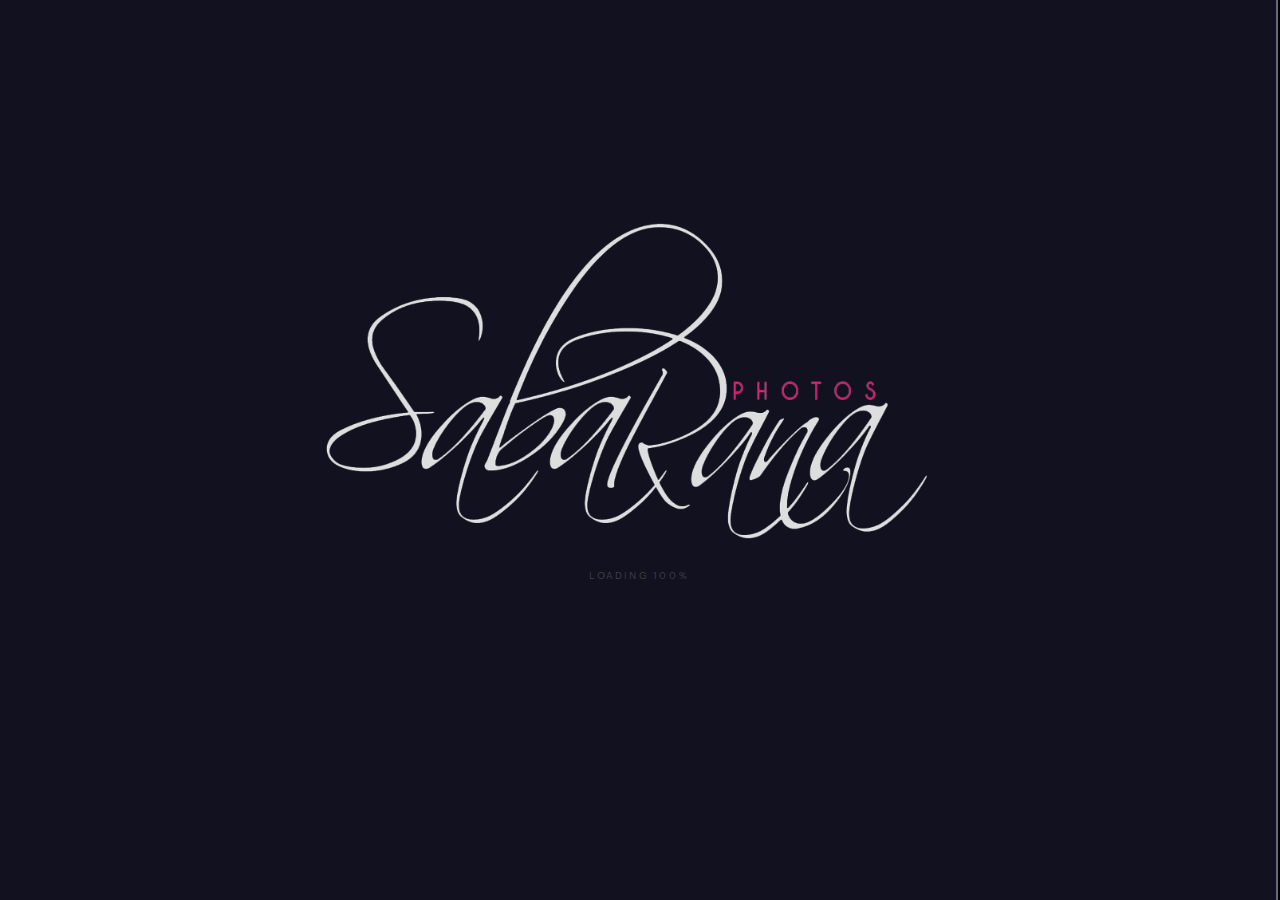
<file: index.html>
<!doctype html>

<html lang="en">

<head>
    <meta charset="UTF-8" />
    <meta name="viewport" content="width=device-width, initial-scale=1, maximum-scale=1, user-scalable=no">
    <title>Saba Rana Photography</title>

    <link rel="apple-touch-icon" sizes="57x57" href="assets/img/icons/apple-icon-57x57.png">
    <link rel="apple-touch-icon" sizes="60x60" href="assets/img/icons/apple-icon-60x60.png">
    <link rel="apple-touch-icon" sizes="72x72" href="assets/img/icons/apple-icon-72x72.png">
    <link rel="apple-touch-icon" sizes="76x76" href="assets/img/icons/apple-icon-76x76.png">
    <link rel="apple-touch-icon" sizes="114x114" href="assets/img/icons/apple-icon-114x114.png">
    <link rel="apple-touch-icon" sizes="120x120" href="assets/img/icons/apple-icon-120x120.png">
    <link rel="apple-touch-icon" sizes="144x144" href="assets/img/icons/apple-icon-144x144.png">
    <link rel="apple-touch-icon" sizes="152x152" href="assets/img/icons/apple-icon-152x152.png">
    <link rel="apple-touch-icon" sizes="180x180" href="assets/img/icons/apple-icon-180x180.png">
    <link rel="icon" type="image/png" sizes="192x192" href="assets/img/icons/android-icon-192x192.png">
    <link rel="icon" type="image/png" sizes="32x32" href="assets/img/icons/favicon-32x32.png">
    <link rel="icon" type="image/png" sizes="96x96" href="assets/img/icons/favicon-96x96.png">
    <link rel="icon" type="image/png" sizes="16x16" href="assets/img/icons/favicon-16x16.png">
    <link rel="manifest" href="assets/img/icons/manifest.json">
    <meta name="msapplication-TileColor" content="#ffffff">
    <meta name="msapplication-TileImage" content="assets/img/icons/ms-icon-144x144.png">
    <meta name="theme-color" content="#ffffff">



    <link rel="stylesheet" href="assets/css/app.css">
</head>

<body class="no-scroll">

    <!-- LOADING -->

    <div id="overlay">
        <div id="loading-items">
            <a href="#" class="logo-loading" title="Saba Rana ">
      <svg width="100px" height="28px" id="logo">
        <img src="assets/img/general/logo.png"/>
		<br />
		<br />
		<br />
		<br />
		<br />
		<br />
		<br />
      </svg>
    </a>
            <h5 id="progstat"></h5>
        </div>
    </div>
    <div id="content-overlay"></div>
    <div id="progress-overlay"></div>


    <!-- /LOADING -->



    <div id="svg-sprite" style="display: none">

        <svg xmlns="http://www.w3.org/2000/svg">

		<!-- arrow left -->
		<symbol viewBox="0 0 14 26" id="icn_arrow_left">
			<path d="M13,26c-0.256,0-0.512-0.098-0.707-0.293l-12-12c-0.391-0.391-0.391-1.023,0-1.414l12-12c0.391-0.391,1.023-0.391,1.414,0s0.391,1.023,0,1.414L2.414,13l11.293,11.293c0.391,0.391,0.391,1.023,0,1.414C13.512,25.902,13.256,26,13,26z"/> 
		</symbol>

		<!-- arrow right -->
		<symbol viewBox="0 0 14 26" id="icn_arrow_right">
			<path d="M1,0c0.256,0,0.512,0.098,0.707,0.293l12,12c0.391,0.391,0.391,1.023,0,1.414l-12,12c-0.391,0.391-1.023,0.391-1.414,0s-0.391-1.023,0-1.414L11.586,13L0.293,1.707c-0.391-0.391-0.391-1.023,0-1.414C0.488,0.098,0.744,0,1,0z"/>
		</symbol>

		<!-- map pin -->
		<symbol viewBox="0 0 9 13" id="icn_map_pin">
			<g stroke="none" stroke-width="1" fill="none" fill-rule="evenodd">
				<g id="6.contact-us" transform="translate(-977.000000, -67.000000)" fill="#F26724">
	        <g id="Menu" transform="translate(81.000000, 37.000000)">
	          <g id="Group-10" transform="translate(603.000000, 27.000000)">
							<path d="M297.493232,16 C297.605734,16 297.712366,15.4875294 297.786715,15.4031079 C297.959283,15.2072343 302.014051,10.5685558 301.999963,7.50979368 C301.988811,5.02317838 299.970036,3 297.50008,3 C295.018579,3 293,5.02396187 293,7.51175242 C293,10.5687516 297.027571,15.2062549 297.199161,15.4021285 C297.273315,15.4869418 297.37486,15.5329721 297.493232,15.5357143 L297.493232,16 Z M297.500094,6 C296.67298,6 296,6.6729375 296,7.5 C296,8.32725 296.67298,9 297.500094,9 C298.327208,9 299,8.32725 299,7.5 C299,6.6729375 298.327208,6 297.500094,6 Z" id="17-copy-17"></path>
						</g>
					</g>
				</g>
			</g>
		</symbol>



    <!-- SabaRana LOGO -->

    <symbol id="SabaRana_logo" viewBox="0 0 389 85">
      <path d="M337.367273,53.6490909 C330.703636,54.5672727 325.912727,56.1218182 323.167273,58.3036364 C320.476364,60.4218182 319.103636,63.3581818 319.103636,67.0309091 C319.103636,70.8854545 320.549091,73.9036364 323.530909,76.2218182 C326.503636,78.5218182 330.585455,79.6945455 335.676364,79.6945455 C339.021818,79.6945455 342.067273,79.1763636 344.712727,78.14 C347.376364,77.1127273 349.621818,75.64 351.394545,73.7490909 C353.676364,71.4309091 355.249091,69.1218182 356.076364,66.8672727 C356.921818,64.5672727 357.358182,61.2763636 357.358182,57.0581818 L357.358182,51.3490909 C350.976364,51.8763636 344.258182,52.6490909 337.367273,53.6490909 Z M363.976364,83.1854545 L358.794545,83.1854545 L358.730909,82.8218182 C358.130909,79.8763636 357.803636,76.5581818 357.730909,72.9127273 C355.621818,76.3036364 352.767273,79.0309091 349.267273,81.0218182 C345.358182,83.2309091 340.549091,84.3581818 334.94,84.3581818 C328.567273,84.3581818 323.367273,82.7672727 319.485455,79.6218182 C315.585455,76.4672727 313.603636,72.2672727 313.603636,67.14 C313.603636,62.1763636 315.412727,58.1581818 318.985455,55.1945455 C322.512727,52.2581818 328.485455,50.1672727 336.74,48.9854545 C344.476364,47.9309091 351.412727,47.1490909 357.358182,46.6763636 L357.358182,43.6945455 C357.358182,37.7672727 355.794545,33.3127273 352.703636,30.4309091 C349.621818,27.5581818 345.349091,26.1036364 340.030909,26.1036364 C334.376364,26.1036364 329.94,27.4854545 326.849091,30.2127273 C323.758182,32.9309091 322.030909,36.6127273 321.712727,41.1581818 L321.685455,41.5763636 L316.176364,41.5763636 L316.212727,41.0854545 C316.64,35.1309091 318.949091,30.3218182 323.085455,26.7672727 C327.203636,23.2309091 332.912727,21.4490909 340.030909,21.4490909 C346.903636,21.4490909 352.449091,23.34 356.503636,27.0672727 C360.567273,30.8218182 362.612727,36.5309091 362.612727,44.0490909 L362.612727,68.7854545 C362.612727,74.3672727 363.030909,79.0309091 363.849091,82.6309091 L363.976364,83.1854545 Z M282.485455,78.7763636 L271.34,51.1581818 L260.285455,23.9127273 L254.467273,23.9127273 L279.085455,84.0763636 L279.203636,84.3581818 L285.767273,84.3581818 L310.376364,24.5309091 L310.64,23.9127273 L304.803636,23.9127273 L282.485455,78.7763636 Z M238.512727,33.1490909 C234.558182,28.4763636 228.94,26.1127273 221.830909,26.1127273 C214.794545,26.1127273 209.221818,28.4763636 205.276364,33.1490909 C201.303636,37.8581818 199.294545,44.4854545 199.294545,52.84 C199.294545,61.2036364 201.303636,67.84 205.276364,72.5309091 C209.212727,77.2127273 214.794545,79.5854545 221.830909,79.5854545 C228.949091,79.5854545 234.558182,77.2127273 238.512727,72.5309091 C242.476364,67.8490909 244.494545,61.2218182 244.494545,52.84 C244.494545,44.4672727 242.476364,37.8490909 238.512727,33.1490909 Z M242.485455,29.7490909 C247.476364,35.3036364 250.003636,43.0763636 250.003636,52.84 C250.003636,62.6127273 247.476364,70.3854545 242.485455,75.94 C237.503636,81.5218182 230.549091,84.3581818 221.830909,84.3581818 C213.112727,84.3581818 206.176364,81.5218182 201.230909,75.94 C196.285455,70.3854545 193.785455,62.6036364 193.785455,52.84 C193.785455,43.0763636 196.285455,35.3036364 201.230909,29.7490909 C206.176364,24.1672727 213.112727,21.3309091 221.830909,21.3309091 C230.549091,21.3309091 237.503636,24.1672727 242.485455,29.7490909 Z M186.403636,23.5490909 C181.621818,23.5490909 177.421818,24.6218182 173.921818,26.7218182 C170.849091,28.5854545 168.34,31.1581818 166.467273,34.3945455 L166.467273,23.9127273 L161.085455,23.9127273 L161.085455,84.3581818 L166.467273,84.3581818 L166.467273,50.8490909 C166.467273,43.6581818 168.267273,38.1036364 171.812727,34.34 C175.367273,30.5945455 180.312727,28.44 186.521818,28.44 C187.567273,28.44 188.730909,28.5218182 190.076364,28.6672727 L190.585455,28.7218182 L190.585455,23.9854545 L190.212727,23.9127273 C189.012727,23.6763636 187.721818,23.5490909 186.403636,23.5490909 Z M133.730909,72.5309091 C137.694545,67.8490909 139.712727,61.2218182 139.712727,52.84 C139.712727,44.4672727 137.694545,37.8490909 133.730909,33.1490909 C129.776364,28.4763636 124.167273,26.1127273 117.049091,26.1127273 C110.003636,26.1127273 104.44,28.4763636 100.485455,33.1490909 C96.5218182,37.8581818 94.5036364,44.4854545 94.5036364,52.84 C94.5036364,61.2036364 96.5218182,67.84 100.485455,72.5309091 C104.430909,77.2127273 110.003636,79.5854545 117.049091,79.5854545 C124.176364,79.5854545 129.785455,77.2127273 133.730909,72.5309091 Z M137.703636,29.7490909 C142.694545,35.3036364 145.212727,43.0763636 145.212727,52.84 C145.212727,62.6127273 142.694545,70.3854545 137.703636,75.94 C132.712727,81.5218182 125.767273,84.3581818 117.049091,84.3581818 C108.34,84.3581818 101.403636,81.5218182 96.4490909,75.94 C91.5036364,70.3854545 89.0036364,62.6036364 89.0036364,52.84 C89.0036364,43.0763636 91.5036364,35.3036364 96.4490909,29.7490909 C101.403636,24.1672727 108.34,21.3309091 117.049091,21.3309091 C125.767273,21.3309091 132.712727,24.1672727 137.703636,29.7490909 Z M67.8672727,84.3581818 L73.2490909,84.3581818 L73.2490909,0.00363636364 L67.8672727,0.00363636364 L67.8672727,84.3581818 Z M49.5036364,62.3854545 L52.6218182,62.3854545 C52.0218182,68.8854545 49.4218182,74.2309091 44.8854545,78.2672727 C40.34,82.3036364 34.5490909,84.3581818 27.6854545,84.3581818 C19.1309091,84.3581818 12.3036364,81.5218182 7.39454545,75.94 C2.48545455,70.3854545 0.00363636364,62.6036364 0.00363636364,52.84 C0.00363636364,43.0854545 2.48545455,35.3036364 7.39454545,29.7490909 C12.3036364,24.1672727 19.1309091,21.3309091 27.6854545,21.3309091 C34.54,21.3309091 40.3309091,23.3218182 44.8763636,27.24 C49.4218182,31.1672727 52.0218182,36.3763636 52.6218182,42.7218182 L47.4309091,42.7309091 C47.0127273,37.8309091 44.5672727,33.8036364 41.04,30.74 C37.5127273,27.6763636 33.0127273,26.1127273 27.6854545,26.1127273 C20.8127273,26.1127273 15.34,28.4763636 11.4218182,33.1490909 C7.50363636,37.8672727 5.50363636,44.4854545 5.50363636,52.84 C5.50363636,61.2036364 7.50363636,67.8309091 11.4218182,72.5309091 C15.3309091,77.2127273 20.8036364,79.5854545 27.6854545,79.5854545 C33.0127273,79.5854545 37.4854545,77.9490909 40.9763636,74.7127273 C44.4672727,71.5127273 46.4854545,67.3490909 46.9763636,62.3672727 L49.5036364,62.3854545 Z" id="Fill-1" fill="#FEFEFE"></path>
                    <polygon id="Fill-4" fill="#EC2026" points="378.790909 84.3572727 388.372727 84.3572727 388.372727 68.8936364 378.790909 68.8936364"></polygon>
    </symbol>

	</svg>

    </div>

    <div id="head" class="header">
        <a href="/" class="logo hover-target" id="main-logo" title="Saba Rana ">
            <div class="logo-wrap" id="logo-wrap">
				<img src="assets/img/general/logo.png"/>
            </div>
            <div class="logo-box" id="logo-box"></div>
        </a>

        <a href="works.html" class="works q_magnet hover-target">All Works</a></li>

        <div class="nav-menu hover-target" id="nav">
            <span class="line"></span>
            <span class="line"></span>
            <span class="line"></span>
            <span class="text">Menu</span>
        </div>
    </div>

    <div class="menu-overlay" id="menu-overlay"></div>

    <div id="menu" class="menu hideOnLoad">

        <div class="section_fixed" id="menu-inner">
            <div class="section__clip" id="menuClip">
                <div class="section__content">

                    <header>
                        <div class="header-wrap">

                        </div>
                    </header>

                    <div class="nav-menu close hover-target" id="navClose">
                        <span class="line"></span>
                    </div>


                    <div class="menu-content">


                        <div class="columns">
                            <div class="column q-1-5">
                                <span class="line"></span>
                                <a href="about.html" class="flare-hover hover-target barba_nav">
                                    <h1 class="large">
                                        <span class="q_split"><span class="q_split_wrap menu-item">About</span> </span>
                                    </h1>
                                </a>


                            </div>
                            <div class="column q-1-5">
                                <span class="line"></span>
                                <a href="mailto:sabarana1994@gmail.com" title="Contact SabaRana" class="flare-hover hover-target">
                                    <h1 class="large">
                                        <span class="q_split"><span class="q_split_wrap menu-item">Contact</span> </span>
                                    </h1>
                                </a>
                                <div class="text">
                                    <h5>Connect with me on Social media</h5>
                                    <p>
                                        <a class="hover-target" href="https://www.facebook.com/sabaranaphotos" target="_blank" title="SabaRana on Facebook">Fb &nbsp; &nbsp;</a>
                                        <a class="hover-target" href="https://www.instagram.com/sabaaranaa/" target="_blank" title="SabaRana on Instagram">Ig &nbsp; &nbsp;</a>
                                    </p>
                                </div>
                            </div>

                        </div>
                    </div>


                </div>
            </div>
        </div>

    </div>


    <div class='cursor' id="cursor"></div>
    <div class='cursor2' id="cursor2"></div>
    <div class='cursor3' id="cursor3"></div>

    <div id="dynamicLoad" class="dynamic_load">
        <div class="progress">
            <div class="bar" id="dynamicBar"></div>
        </div>
    </div>


    <div id="barba-wrapper">
        <div class="barba-container">



            <div id="main" class="q_smooth">



                <section id="q_slide" animate='stagTop' autoplay='8000' mousefollow kenburns parallax=".25" opacity=".3">
                    <div class="q_slide-inner">
                        <div class="slides">

                            <div class="slide q_current" id="section-header">
                                <div class="slide-content">
                                    <div class="caption">
                                        <a href="about.html" class="flare-hover hover-target barba_home">
                                            <h1>
                                                <span class="q_split"><span class="q_split_wrap">About</span> </span>
                                                <span class="q_split"><span class="q_split_wrap">me.</span> </span>
                                            </h1>
                                        </a>

                                    </div>
                                </div>
                                <div class="image-container">
                                    <div class="image-wrapper">
                                        <div class="kenburns">
                                            <img src="./assets/img/about/banner.jpg" class="image" alt="About Saba Rana"/>
                                        </div>
                                    </div>
                                </div>
                            </div>

                            <div class="slide" id="page-top-banner">
                                <div class="slide-content">
                                    <div class="caption">
                                        <h6>
                                            <span class="q_split"><span class="q_split_wrap"></span> </span>
                                        </h6>
                                        <a href="works/prama" class="flare-hover hover-target barba_home">
                                            <h1 class="large">
                                                <span class="q_split"><span class="q_split_wrap">Wedding</span> </span>
                                            </h1>
                                        </a>

                                    </div>
                                </div>
                                <div class="image-container">
                                    <div class="image-wrapper">
                                        <div class="kenburns">
                                            <img src="./assets/img/works/3.jpg" alt="Saba Rana" class="image" />
                                        </div>
                                    </div>
                                </div>
                            </div>




                            <div class="slide" id="page-top-banner">
                                <div class="slide-content">
                                    <div class="caption">
                                        <h6>
                                            <span class="q_split"><span class="q_split_wrap"></span> </span>
                                        </h6>
                                        <a href="works/the-ocean" class="flare-hover hover-target barba_home">
                                            <h1 class="large">
                                                <span class="q_split"><span class="q_split_wrap">Food</span> </span>
                                                <span class="q_split"><span class="q_split_wrap"></span> </span>
                                            </h1>
                                        </a>

                                    </div>
                                </div>
                                <div class="image-container">
                                    <div class="image-wrapper">
                                        <div class="kenburns">
                                            <img src="./assets/img/works/2.jpg" alt="Saba Rana" class="image" />
                                        </div>
                                    </div>
                                </div>
                            </div>


                            <div class="slide" id="page-top-banner">
                                <div class="slide-content">
                                    <div class="caption">
                                        <h6>
                                            <span class="q_split"><span class="q_split_wrap"></span> </span>
                                        </h6>
                                        <a href="works/the-acala" class="flare-hover hover-target barba_home">
                                            <h1 class="large">
                                                <span class="q_split"><span class="q_split_wrap">Potraits</span> </span>
                                                <span class="q_split"><span class="q_split_wrap"></span> </span>
                                            </h1>
                                        </a>
                                    </div>
                                </div>
                                <div class="image-container">
                                    <div class="image-wrapper">
                                        <div class="kenburns">
                                            <img src="./assets/img/works/18.jpg" alt="SabaRana" class="image" />
                                        </div>
                                    </div>
                                </div>
                            </div>


                        </div>


                        <div class="pagination">
                            <div class="item hover-target q_current"><span><strong>01</strong></div>
        <div class="item hover-target"><span><strong>02</strong></div>
        <div class="item hover-target"><span><strong>03</strong></div>
        <div class="item hover-target"><span><strong>04</strong></div>
      </div>



      <div class="arrows">
        <a class="arrow next q_magnet hover-target" friction=".3">
          <span class="svg svg-arrow-right">
            <svg width="8px" height="21px">
              <use xlink:href="#icn_arrow_right"></use>
            </svg>
            <span class="alt sr-only"></span>
                                </span>
                                </a>
                                <a class="arrow prev q_magnet hover-target" friction=".3">
          <span class="svg svg-arrow-left">
            <svg width="8px" height="21px">
              <use xlink:href="#icn_arrow_left"></use>
            </svg>
            <span class="alt sr-only"></span>
          </span>
        </a>
                            </div>

                            <div class="progress">
                                <div id="bar" class="bar"></div>
                            </div>

                        </div>
                </section>


                </div>




            </div>
        </div>


        <script src="assets/js/scripts.js"></script>

</body>

</html>
</file>
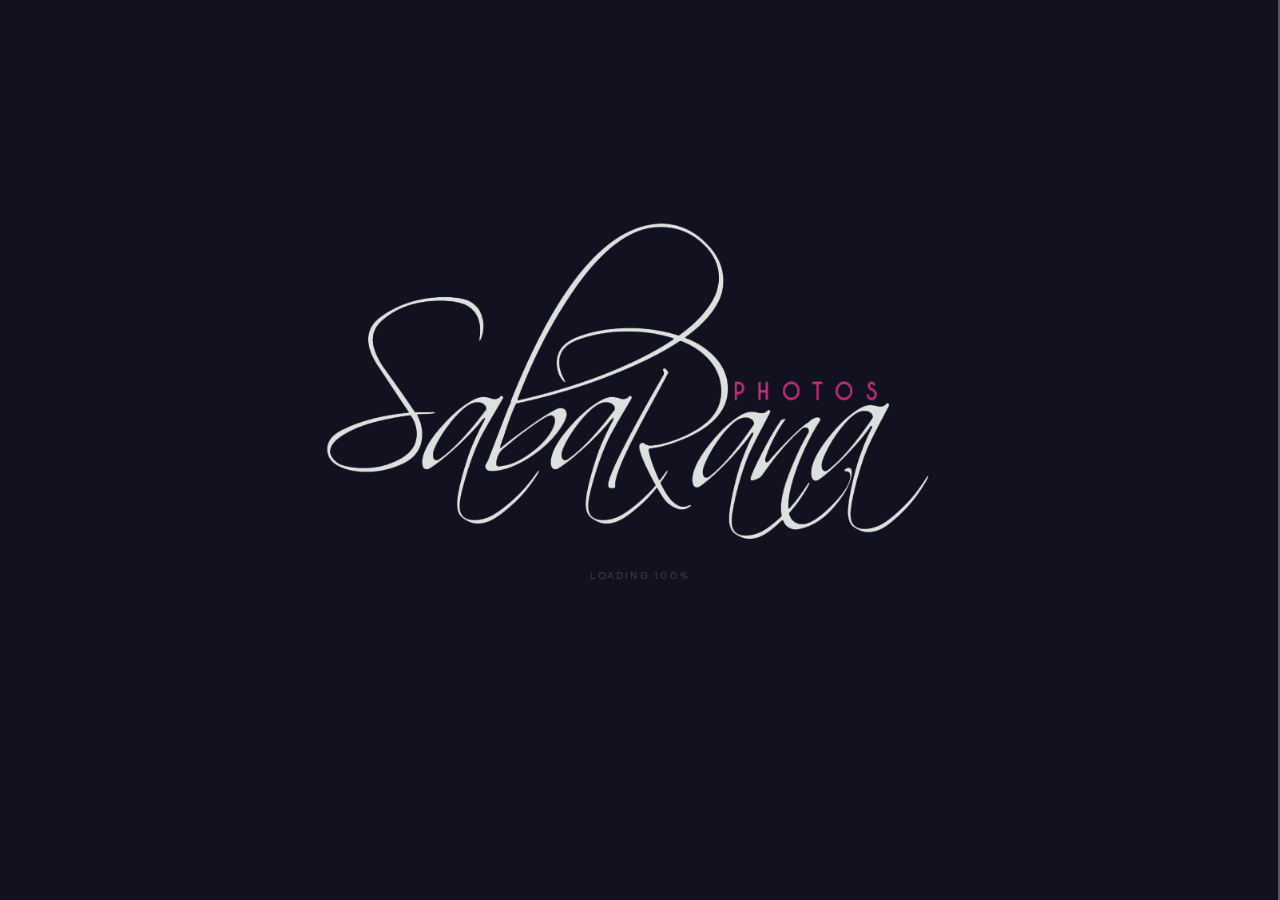
<file: about.html>
<!doctype html>





<html lang="en">

<head>
    <meta charset="UTF-8" />
    <meta name="viewport" content="width=device-width, initial-scale=1, maximum-scale=1, user-scalable=no">
    <title>Saba Rana Photography</title>

    <link rel="apple-touch-icon" sizes="57x57" href="assets/img/icons/apple-icon-57x57.png">
    <link rel="apple-touch-icon" sizes="60x60" href="assets/img/icons/apple-icon-60x60.png">
    <link rel="apple-touch-icon" sizes="72x72" href="assets/img/icons/apple-icon-72x72.png">
    <link rel="apple-touch-icon" sizes="76x76" href="assets/img/icons/apple-icon-76x76.png">
    <link rel="apple-touch-icon" sizes="114x114" href="assets/img/icons/apple-icon-114x114.png">
    <link rel="apple-touch-icon" sizes="120x120" href="assets/img/icons/apple-icon-120x120.png">
    <link rel="apple-touch-icon" sizes="144x144" href="assets/img/icons/apple-icon-144x144.png">
    <link rel="apple-touch-icon" sizes="152x152" href="assets/img/icons/apple-icon-152x152.png">
    <link rel="apple-touch-icon" sizes="180x180" href="assets/img/icons/apple-icon-180x180.png">
    <link rel="icon" type="image/png" sizes="192x192" href="assets/img/icons/android-icon-192x192.png">
    <link rel="icon" type="image/png" sizes="32x32" href="assets/img/icons/favicon-32x32.png">
    <link rel="icon" type="image/png" sizes="96x96" href="assets/img/icons/favicon-96x96.png">
    <link rel="icon" type="image/png" sizes="16x16" href="assets/img/icons/favicon-16x16.png">
    <link rel="manifest" href="assets/img/icons/manifest.json">
    <meta name="msapplication-TileColor" content="#ffffff">
    <meta name="msapplication-TileImage" content="assets/img/icons/ms-icon-144x144.png">
    <meta name="theme-color" content="#ffffff">



    <link rel="stylesheet" href="assets/css/app.css">
</head>

<body class=" ">

    <!-- LOADING -->

    <div id="overlay">
        <div id="loading-items">
            <a href="#" class="logo-loading" title="Saba Rana ">
      <svg width="100px" height="28px" id="logo">
        <img src="assets/img/general/logo.png"/>
		<br />
		<br />
		<br />
		<br />
		<br />
		<br />
		<br />
      </svg>
    </a>
            <h5 id="progstat"></h5>
        </div>
    </div>
    <div id="content-overlay"></div>
    <div id="progress-overlay"></div>


    <!-- /LOADING -->



    <div id="svg-sprite" style="display: none">

        <svg xmlns="http://www.w3.org/2000/svg">

		<!-- arrow left -->
		<symbol viewBox="0 0 14 26" id="icn_arrow_left">
			<path d="M13,26c-0.256,0-0.512-0.098-0.707-0.293l-12-12c-0.391-0.391-0.391-1.023,0-1.414l12-12c0.391-0.391,1.023-0.391,1.414,0s0.391,1.023,0,1.414L2.414,13l11.293,11.293c0.391,0.391,0.391,1.023,0,1.414C13.512,25.902,13.256,26,13,26z"/> 
		</symbol>

		<!-- arrow right -->
		<symbol viewBox="0 0 14 26" id="icn_arrow_right">
			<path d="M1,0c0.256,0,0.512,0.098,0.707,0.293l12,12c0.391,0.391,0.391,1.023,0,1.414l-12,12c-0.391,0.391-1.023,0.391-1.414,0s-0.391-1.023,0-1.414L11.586,13L0.293,1.707c-0.391-0.391-0.391-1.023,0-1.414C0.488,0.098,0.744,0,1,0z"/>
		</symbol>

		<!-- map pin -->
		<symbol viewBox="0 0 9 13" id="icn_map_pin">
			<g stroke="none" stroke-width="1" fill="none" fill-rule="evenodd">
				<g id="6.contact-us" transform="translate(-977.000000, -67.000000)" fill="#F26724">
	        <g id="Menu" transform="translate(81.000000, 37.000000)">
	          <g id="Group-10" transform="translate(603.000000, 27.000000)">
							<path d="M297.493232,16 C297.605734,16 297.712366,15.4875294 297.786715,15.4031079 C297.959283,15.2072343 302.014051,10.5685558 301.999963,7.50979368 C301.988811,5.02317838 299.970036,3 297.50008,3 C295.018579,3 293,5.02396187 293,7.51175242 C293,10.5687516 297.027571,15.2062549 297.199161,15.4021285 C297.273315,15.4869418 297.37486,15.5329721 297.493232,15.5357143 L297.493232,16 Z M297.500094,6 C296.67298,6 296,6.6729375 296,7.5 C296,8.32725 296.67298,9 297.500094,9 C298.327208,9 299,8.32725 299,7.5 C299,6.6729375 298.327208,6 297.500094,6 Z" id="17-copy-17"></path>
						</g>
					</g>
				</g>
			</g>
		</symbol>

		<!-- FLEAVA LOGO -->

    <symbol id="fleava_logo" viewBox="0 0 307 86">
      <path d="M11.9,29.5H0v-4.1h11.9v-7.9c0-8.2,2.3-13.4,12.9-13.4c2.2,0,5,0.3,7.8,0.6v4.1c-2.2-0.4-5.1-0.6-7.2-0.6
        c-2.3,0-8.9,0-8.9,7.9v9.3h14.7v4.1H16.5v48.3h-4.6V29.5z"/>
      <path d="M48.4,4.7h4.6v73.1h-4.6V4.7z"/>
      <path d="M68.5,52.6c0.3,13.1,8.9,22.7,24.2,22.7c15.8,0,19.8-10.2,21.6-14.9h4.6c-4.3,13.2-13.2,19-26.7,19
        c-17.3,0-28.2-10.8-28.2-28.3c0-11,6.7-27.4,28.3-27.4c17.6,0,27.7,12.1,27.9,28.9H68.5z M115.1,48.5
        c-1.9-14.3-11.6-20.7-23.3-20.7c-13.1,0-21.3,8.2-23.3,20.7H115.1z"/>
      <path d="M129.3,41.6c1.7-13.2,8.2-17.8,23.6-17.8c14.8,0,23.3,3.6,23.3,15.4v29.4c0,3.9,0,6.2,3.4,6.2c1.5,0,3-0.3,4.5-0.8V78
        c-1.4,0.5-3.3,0.8-5.6,0.8c-6.2,0-6.2-4.5-6.2-11.5H172c-5.7,10.7-17.5,12.1-24.2,12.1c-4.4,0-20.8,0-20.8-16
        c0-10.7,8.8-14.4,19.1-15l17.7-1.2c5.3-0.4,7.7-1,7.7-7.5c0-7.1-3.9-11.9-18.8-11.9c-13.4,0-17.5,4.3-18.9,13.7H129.3z
         M171.6,48.5h-0.2c-1.1,1.2-3.8,2.5-8.1,2.8l-17.1,1.2c-8.5,0.6-14.6,3.1-14.6,11c0,10.6,10.4,11.9,16.6,11.9
        c10.1,0,23.5-4.7,23.5-17.2V48.5z"/>
      <path d="M185.9,25.4h5.2l22.2,47.7l22.2-47.7h5.2l-25.1,52.4h-4.6L185.9,25.4z"/>
      <path d="M248.1,41.6c1.7-13.2,8.2-17.8,23.6-17.8c14.8,0,23.3,3.6,23.3,15.4v29.4c0,3.9,0,6.2,3.4,6.2c1.5,0,3-0.3,4.5-0.8V78
        c-1.4,0.5-3.3,0.8-5.6,0.8c-6.2,0-6.2-4.5-6.2-11.5h-0.2c-5.7,10.7-17.5,12.1-24.2,12.1c-4.4,0-20.8,0-20.8-16
        c0-10.7,8.8-14.4,19.1-15l17.7-1.2c5.3-0.4,7.7-1,7.7-7.5c0-7.1-3.9-11.9-18.8-11.9c-13.4,0-17.5,4.3-18.9,13.7H248.1z
         M290.4,48.5h-0.2c-1.1,1.2-3.8,2.5-8.1,2.8L265,52.5c-8.5,0.6-14.6,3.1-14.6,11c0,10.6,10.4,11.9,16.6,11.9
        c10.1,0,23.5-4.7,23.5-17.2V48.5z"/>
      <polygon points="81,17.3 83.8,19 101.9,7.4 97.6,4.1   "/>
    </symbol>


    <!-- SabaRana LOGO -->

    <symbol id="SabaRana_logo" viewBox="0 0 389 85">
      <path d="M337.367273,53.6490909 C330.703636,54.5672727 325.912727,56.1218182 323.167273,58.3036364 C320.476364,60.4218182 319.103636,63.3581818 319.103636,67.0309091 C319.103636,70.8854545 320.549091,73.9036364 323.530909,76.2218182 C326.503636,78.5218182 330.585455,79.6945455 335.676364,79.6945455 C339.021818,79.6945455 342.067273,79.1763636 344.712727,78.14 C347.376364,77.1127273 349.621818,75.64 351.394545,73.7490909 C353.676364,71.4309091 355.249091,69.1218182 356.076364,66.8672727 C356.921818,64.5672727 357.358182,61.2763636 357.358182,57.0581818 L357.358182,51.3490909 C350.976364,51.8763636 344.258182,52.6490909 337.367273,53.6490909 Z M363.976364,83.1854545 L358.794545,83.1854545 L358.730909,82.8218182 C358.130909,79.8763636 357.803636,76.5581818 357.730909,72.9127273 C355.621818,76.3036364 352.767273,79.0309091 349.267273,81.0218182 C345.358182,83.2309091 340.549091,84.3581818 334.94,84.3581818 C328.567273,84.3581818 323.367273,82.7672727 319.485455,79.6218182 C315.585455,76.4672727 313.603636,72.2672727 313.603636,67.14 C313.603636,62.1763636 315.412727,58.1581818 318.985455,55.1945455 C322.512727,52.2581818 328.485455,50.1672727 336.74,48.9854545 C344.476364,47.9309091 351.412727,47.1490909 357.358182,46.6763636 L357.358182,43.6945455 C357.358182,37.7672727 355.794545,33.3127273 352.703636,30.4309091 C349.621818,27.5581818 345.349091,26.1036364 340.030909,26.1036364 C334.376364,26.1036364 329.94,27.4854545 326.849091,30.2127273 C323.758182,32.9309091 322.030909,36.6127273 321.712727,41.1581818 L321.685455,41.5763636 L316.176364,41.5763636 L316.212727,41.0854545 C316.64,35.1309091 318.949091,30.3218182 323.085455,26.7672727 C327.203636,23.2309091 332.912727,21.4490909 340.030909,21.4490909 C346.903636,21.4490909 352.449091,23.34 356.503636,27.0672727 C360.567273,30.8218182 362.612727,36.5309091 362.612727,44.0490909 L362.612727,68.7854545 C362.612727,74.3672727 363.030909,79.0309091 363.849091,82.6309091 L363.976364,83.1854545 Z M282.485455,78.7763636 L271.34,51.1581818 L260.285455,23.9127273 L254.467273,23.9127273 L279.085455,84.0763636 L279.203636,84.3581818 L285.767273,84.3581818 L310.376364,24.5309091 L310.64,23.9127273 L304.803636,23.9127273 L282.485455,78.7763636 Z M238.512727,33.1490909 C234.558182,28.4763636 228.94,26.1127273 221.830909,26.1127273 C214.794545,26.1127273 209.221818,28.4763636 205.276364,33.1490909 C201.303636,37.8581818 199.294545,44.4854545 199.294545,52.84 C199.294545,61.2036364 201.303636,67.84 205.276364,72.5309091 C209.212727,77.2127273 214.794545,79.5854545 221.830909,79.5854545 C228.949091,79.5854545 234.558182,77.2127273 238.512727,72.5309091 C242.476364,67.8490909 244.494545,61.2218182 244.494545,52.84 C244.494545,44.4672727 242.476364,37.8490909 238.512727,33.1490909 Z M242.485455,29.7490909 C247.476364,35.3036364 250.003636,43.0763636 250.003636,52.84 C250.003636,62.6127273 247.476364,70.3854545 242.485455,75.94 C237.503636,81.5218182 230.549091,84.3581818 221.830909,84.3581818 C213.112727,84.3581818 206.176364,81.5218182 201.230909,75.94 C196.285455,70.3854545 193.785455,62.6036364 193.785455,52.84 C193.785455,43.0763636 196.285455,35.3036364 201.230909,29.7490909 C206.176364,24.1672727 213.112727,21.3309091 221.830909,21.3309091 C230.549091,21.3309091 237.503636,24.1672727 242.485455,29.7490909 Z M186.403636,23.5490909 C181.621818,23.5490909 177.421818,24.6218182 173.921818,26.7218182 C170.849091,28.5854545 168.34,31.1581818 166.467273,34.3945455 L166.467273,23.9127273 L161.085455,23.9127273 L161.085455,84.3581818 L166.467273,84.3581818 L166.467273,50.8490909 C166.467273,43.6581818 168.267273,38.1036364 171.812727,34.34 C175.367273,30.5945455 180.312727,28.44 186.521818,28.44 C187.567273,28.44 188.730909,28.5218182 190.076364,28.6672727 L190.585455,28.7218182 L190.585455,23.9854545 L190.212727,23.9127273 C189.012727,23.6763636 187.721818,23.5490909 186.403636,23.5490909 Z M133.730909,72.5309091 C137.694545,67.8490909 139.712727,61.2218182 139.712727,52.84 C139.712727,44.4672727 137.694545,37.8490909 133.730909,33.1490909 C129.776364,28.4763636 124.167273,26.1127273 117.049091,26.1127273 C110.003636,26.1127273 104.44,28.4763636 100.485455,33.1490909 C96.5218182,37.8581818 94.5036364,44.4854545 94.5036364,52.84 C94.5036364,61.2036364 96.5218182,67.84 100.485455,72.5309091 C104.430909,77.2127273 110.003636,79.5854545 117.049091,79.5854545 C124.176364,79.5854545 129.785455,77.2127273 133.730909,72.5309091 Z M137.703636,29.7490909 C142.694545,35.3036364 145.212727,43.0763636 145.212727,52.84 C145.212727,62.6127273 142.694545,70.3854545 137.703636,75.94 C132.712727,81.5218182 125.767273,84.3581818 117.049091,84.3581818 C108.34,84.3581818 101.403636,81.5218182 96.4490909,75.94 C91.5036364,70.3854545 89.0036364,62.6036364 89.0036364,52.84 C89.0036364,43.0763636 91.5036364,35.3036364 96.4490909,29.7490909 C101.403636,24.1672727 108.34,21.3309091 117.049091,21.3309091 C125.767273,21.3309091 132.712727,24.1672727 137.703636,29.7490909 Z M67.8672727,84.3581818 L73.2490909,84.3581818 L73.2490909,0.00363636364 L67.8672727,0.00363636364 L67.8672727,84.3581818 Z M49.5036364,62.3854545 L52.6218182,62.3854545 C52.0218182,68.8854545 49.4218182,74.2309091 44.8854545,78.2672727 C40.34,82.3036364 34.5490909,84.3581818 27.6854545,84.3581818 C19.1309091,84.3581818 12.3036364,81.5218182 7.39454545,75.94 C2.48545455,70.3854545 0.00363636364,62.6036364 0.00363636364,52.84 C0.00363636364,43.0854545 2.48545455,35.3036364 7.39454545,29.7490909 C12.3036364,24.1672727 19.1309091,21.3309091 27.6854545,21.3309091 C34.54,21.3309091 40.3309091,23.3218182 44.8763636,27.24 C49.4218182,31.1672727 52.0218182,36.3763636 52.6218182,42.7218182 L47.4309091,42.7309091 C47.0127273,37.8309091 44.5672727,33.8036364 41.04,30.74 C37.5127273,27.6763636 33.0127273,26.1127273 27.6854545,26.1127273 C20.8127273,26.1127273 15.34,28.4763636 11.4218182,33.1490909 C7.50363636,37.8672727 5.50363636,44.4854545 5.50363636,52.84 C5.50363636,61.2036364 7.50363636,67.8309091 11.4218182,72.5309091 C15.3309091,77.2127273 20.8036364,79.5854545 27.6854545,79.5854545 C33.0127273,79.5854545 37.4854545,77.9490909 40.9763636,74.7127273 C44.4672727,71.5127273 46.4854545,67.3490909 46.9763636,62.3672727 L49.5036364,62.3854545 Z" id="Fill-1" fill="#FEFEFE"></path>
                    <polygon id="Fill-4" fill="#EC2026" points="378.790909 84.3572727 388.372727 84.3572727 388.372727 68.8936364 378.790909 68.8936364"></polygon>
    </symbol>

	</svg>

    </div>

    <div id="head" class="header">
        <a href="/" class="logo hover-target" id="main-logo" title="Saba Rana">
            <div class="logo-wrap" id="logo-wrap">
				<img src="assets/img/general/logo.png"/>
            </div>
            <div class="logo-box" id="logo-box"></div>
        </a>

        <a href="/works" class="works q_magnet hover-target">All Works</a></li>

        <div class="nav-menu hover-target" id="nav">
            <span class="line"></span>
            <span class="line"></span>
            <span class="line"></span>
            <span class="text">Menu</span>
        </div>
    </div>

    <div class="menu-overlay" id="menu-overlay"></div>

    <div id="menu" class="menu hideOnLoad">

        <div class="section_fixed" id="menu-inner">
            <div class="section__clip" id="menuClip">
                <div class="section__content">

                    <header>
                        <div class="header-wrap">

                        </div>
                    </header>

                    <div class="nav-menu close hover-target" id="navClose">
                        <span class="line"></span>
                    </div>


                    <div class="menu-content">


                        <div class="columns">
                            <div class="column q-1-5">
                                <span class="line"></span>
                                <a href="about.html" class="flare-hover hover-target barba_nav">
                                    <h1 class="large">
                                        <span class="q_split"><span class="q_split_wrap menu-item">About</span> </span>
                                    </h1>
                                </a>


                            </div>
                            <div class="column q-1-5">
                                <span class="line"></span>
                                <a href="mailto:sabarana1994@gmail.com" title="Contact SabaRana" class="flare-hover hover-target">
                                    <h1 class="large">
                                        <span class="q_split"><span class="q_split_wrap menu-item">Contact</span> </span>
                                    </h1>
                                </a>
                                <div class="text">
                                    <h5>Connect with me on Social media</h5>
                                    <p>
                                        <a class="hover-target" href="https://www.facebook.com/sabaranaphotos" target="_blank" title="SabaRana on Facebook">Fb &nbsp; &nbsp;</a>
                                        <a class="hover-target" href="https://www.instagram.com/sabaaranaa/" target="_blank" title="SabaRana on Instagram">Ig &nbsp; &nbsp;</a>
                                    </p>
                                </div>
                            </div>

                        </div>
                    </div>


                </div>
            </div>
        </div>

    </div>


    <div class='cursor' id="cursor"></div>
    <div class='cursor2' id="cursor2"></div>
    <div class='cursor3' id="cursor3"></div>

    <div id="dynamicLoad" class="dynamic_load">
        <div class="progress">
            <div class="bar" id="dynamicBar"></div>
        </div>
    </div>


    <div id="barba-wrapper">
        <div class="barba-container">



            <div id="main" class="q_smooth">



                <div id="section-header">

                    <section class="section">
                        <div class="q-container container-inner">
                            <div class="columns">
                                <div class="column q-1-2"></div>

                                <div class="column q-1-2">
                                    <div class="title">
                                        <h1>
                                            <span class="q_split"><span class="q_split_wrap rev_item">About</span> </span>
                                            <span class="q_split"><span class="q_split_wrap rev_item">me.</span> </span>
                                        </h1>
                                        <div class="line"></div>
                                        </p>
                                    </div>
                                </div>
                            </div>
                    </section>

                    <section>
                        <figure class="picture">
                            <div class="rev_clip">
                                <img src="./assets/img/about/banner.jpg" alt="About SabaRana | Bali & Jakarta Photography, Video, 360 Media Production" class="vs-div" data-speed="-0.4" />
                            </div>
                        </figure>
                    </section>

                    </div>

                    <section class="section">
                        <div class="q-container container-inner reveal">
                            <div class="columns">
                                <div class="column">
                                    <h2>
                                        <span class="line rev_line"></span>
                                        <span class="q_split"><span class="q_split_wrap rev_item">Personal</span></span>
                                        <span class="q_split"><span class="q_split_wrap rev_item">Life</span></span>
                                    </h2>
                                </div>
                            </div>
                            <div class="columns">
                                <div class="column q-1-2"></div>
                                <div class="column q-1-2">
                                    <p class="rev_item">I am an individual who loves to widen her horizon in deem to life by striving every day to achieve the decided goals of my life. The fact that i look into things with depth and alongside a noteworthy perspective which helps me improve my imagination and creativity. Moreover, I admire to explore every aspect of life and make myself better at it by working hard which sets me apart from the maintream society.</p>
                                    <p class="rev_item">I was born in Karachi in 1994. Did my schooling from 3 different Schools. Went to Scotland for 2 Years.</p>
									<p class="rev_item">A Person with a lot of things going in her mind, dreamy, passionate defines Saba. Energetic, friendly and fun loving has always been a part of me .</p>
									<p class="rev_item">Had been into 2 different Universities, working hard for grades. I am a student of Iqra University in my last semester doing Bachelors in Media Sciences and Major in Advertising.</p>
									<p class="rev_item">With two wonderful parents who gave me confidence, trust and love I have found myself. I have two siblings, one elder brother and one younger sister. Engaged to my best friend since 3 years now. </p>
                                </div>
                            </div>
                        </div>
                    </section>

					<section class="section">
                        <div class="q-container container-inner reveal">
                            <div class="columns">
                                <div class="column">
                                    <h2>
                                        <span class="line rev_line"></span>
                                        <span class="q_split"><span class="q_split_wrap rev_item">Professional</span></span>
                                        <span class="q_split"><span class="q_split_wrap rev_item">Life</span></span>
                                    </h2>	
                                </div>
                            </div>
                            <div class="columns">
                                <div class="column q-1-2"></div>
                                <div class="column q-1-2">
                                    <p class="rev_item">When I was 12 Years Old, My uncle gave me his camera to take a picture of him along with his wife, that’s when he explained me the angles and how to always stand across the light to get the best results. When I came back to Pakistan I asked my dad to buy me a camera and he gifted me a Sony semi professional Camera & I always played around with it . Finally I started saving money to get the camera and I Bought my first DSLR in 2014.</p>
                                    <p class="rev_item">My best friend had her nikkah event for which she asked me to do her shoot and I did so. Everyone loved it so much that they made me think about starting my own business with it.</p>
									<p class="rev_item">Made Social media business pages on Fb and Instagram to post the pictures and promote it.</p>
									<p class="rev_item">Since March 2017, I have covered almost 15-20 Events as I am working as a part time right now.</p>
									<p class="rev_item">I have earned good Alhamdullilah with the grace of Allah. I am working hard everyday to satisfy the clients and get more work.</p>
                                </div>
                            </div>
                        </div>
                    </section>



                    <footer id="footer">
                        <section class="section">
                            <div class="q-container container-inner reveal">
                                <div class="columns">
                                    <div class="column q-1-3"></div>
                                    <div class="column q-2-3">
                                        <a href="mailto:sabarana1994@gmail.com" class="hover-target" title="Contact SabaRana">
                                            <h2>
                                                <span class="line rev_line"></span>
                                                <span class="q_split"><span class="q_split_wrap rev_item">Send a</span></span>
                                                <span class="q_split"><span class="q_split_wrap rev_item">Request.</span></span>
                                            </h2>
                                            <p class="rev_item">Or say Hello</p>
                                        </a>
                                    </div>
                                </div>
                            </div>
                        </section>
                        <a id="scrollTop" class="footer-box hover-target" title="Saba Rana"></a>
                        <copyright>&copy; <span id="year_copy"></span> <a href="#" class="hover-target" title="Saba Rana Photography">SabaRana</a></copyright>
                    </footer>

                    </div>



                </div>
            </div>


            <script src="assets/js/scripts.js"></script>

</body>

</html>
</file>
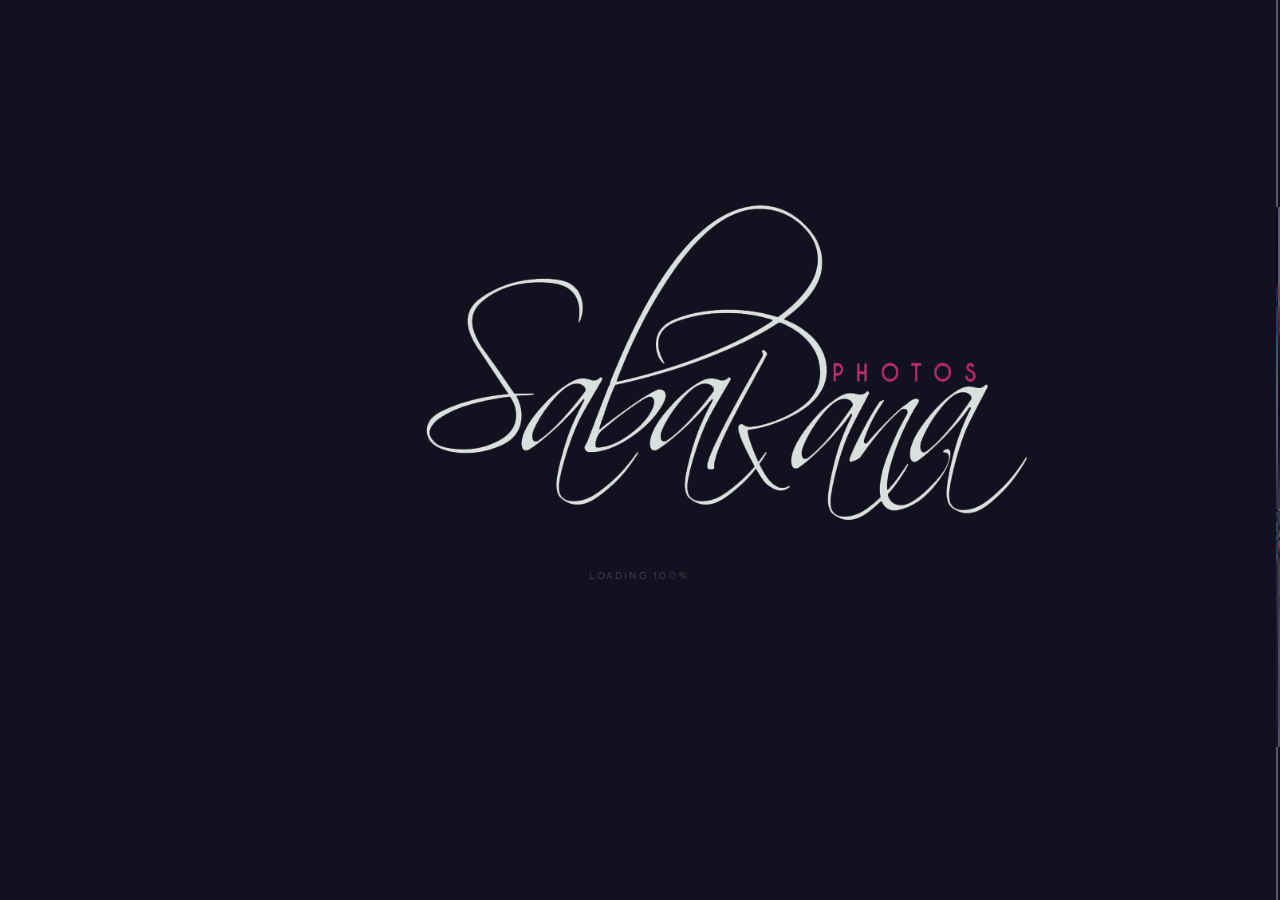
<file: works.html>
<!doctype html>





<html lang="en">

<head>
    <meta charset="UTF-8" />
    <meta name="viewport" content="width=device-width, initial-scale=1, maximum-scale=1, user-scalable=no">
    <title>Saba Rana Photography</title>

    <link rel="apple-touch-icon" sizes="57x57" href="assets/img/icons/apple-icon-57x57.png">
    <link rel="apple-touch-icon" sizes="60x60" href="assets/img/icons/apple-icon-60x60.png">
    <link rel="apple-touch-icon" sizes="72x72" href="assets/img/icons/apple-icon-72x72.png">
    <link rel="apple-touch-icon" sizes="76x76" href="assets/img/icons/apple-icon-76x76.png">
    <link rel="apple-touch-icon" sizes="114x114" href="assets/img/icons/apple-icon-114x114.png">
    <link rel="apple-touch-icon" sizes="120x120" href="assets/img/icons/apple-icon-120x120.png">
    <link rel="apple-touch-icon" sizes="144x144" href="assets/img/icons/apple-icon-144x144.png">
    <link rel="apple-touch-icon" sizes="152x152" href="assets/img/icons/apple-icon-152x152.png">
    <link rel="apple-touch-icon" sizes="180x180" href="assets/img/icons/apple-icon-180x180.png">
    <link rel="icon" type="image/png" sizes="192x192" href="assets/img/icons/android-icon-192x192.png">
    <link rel="icon" type="image/png" sizes="32x32" href="assets/img/icons/favicon-32x32.png">
    <link rel="icon" type="image/png" sizes="96x96" href="assets/img/icons/favicon-96x96.png">
    <link rel="icon" type="image/png" sizes="16x16" href="assets/img/icons/favicon-16x16.png">
    <link rel="manifest" href="assets/img/icons/manifest.json">
    <meta name="msapplication-TileColor" content="#ffffff">
    <meta name="msapplication-TileImage" content="assets/img/icons/ms-icon-144x144.png">
    <meta name="theme-color" content="#ffffff">



    <link rel="stylesheet" href="assets/css/app.css">
</head>

<body class=" ">

    <!-- LOADING -->

    <div id="overlay">
        <div id="loading-items">
            <a href="#" class="logo-loading" title="Saba Rana ">
      <svg width="100px" height="28px" id="logo">
        <img src="assets/img/general/logo.png"/>
		<br />
		<br />
		<br />
		<br />
		<br />
		<br />
		<br />
      </svg>
    </a>
            <h5 id="progstat"></h5>
        </div>
    </div>
    <div id="content-overlay"></div>
    <div id="progress-overlay"></div>


    <!-- /LOADING -->



    <div id="svg-sprite" style="display: none">

        <svg xmlns="http://www.w3.org/2000/svg">

		<!-- arrow left -->
		<symbol viewBox="0 0 14 26" id="icn_arrow_left">
			<path d="M13,26c-0.256,0-0.512-0.098-0.707-0.293l-12-12c-0.391-0.391-0.391-1.023,0-1.414l12-12c0.391-0.391,1.023-0.391,1.414,0s0.391,1.023,0,1.414L2.414,13l11.293,11.293c0.391,0.391,0.391,1.023,0,1.414C13.512,25.902,13.256,26,13,26z"/> 
		</symbol>

		<!-- arrow right -->
		<symbol viewBox="0 0 14 26" id="icn_arrow_right">
			<path d="M1,0c0.256,0,0.512,0.098,0.707,0.293l12,12c0.391,0.391,0.391,1.023,0,1.414l-12,12c-0.391,0.391-1.023,0.391-1.414,0s-0.391-1.023,0-1.414L11.586,13L0.293,1.707c-0.391-0.391-0.391-1.023,0-1.414C0.488,0.098,0.744,0,1,0z"/>
		</symbol>

		<!-- map pin -->
		<symbol viewBox="0 0 9 13" id="icn_map_pin">
			<g stroke="none" stroke-width="1" fill="none" fill-rule="evenodd">
				<g id="6.contact-us" transform="translate(-977.000000, -67.000000)" fill="#F26724">
	        <g id="Menu" transform="translate(81.000000, 37.000000)">
	          <g id="Group-10" transform="translate(603.000000, 27.000000)">
							<path d="M297.493232,16 C297.605734,16 297.712366,15.4875294 297.786715,15.4031079 C297.959283,15.2072343 302.014051,10.5685558 301.999963,7.50979368 C301.988811,5.02317838 299.970036,3 297.50008,3 C295.018579,3 293,5.02396187 293,7.51175242 C293,10.5687516 297.027571,15.2062549 297.199161,15.4021285 C297.273315,15.4869418 297.37486,15.5329721 297.493232,15.5357143 L297.493232,16 Z M297.500094,6 C296.67298,6 296,6.6729375 296,7.5 C296,8.32725 296.67298,9 297.500094,9 C298.327208,9 299,8.32725 299,7.5 C299,6.6729375 298.327208,6 297.500094,6 Z" id="17-copy-17"></path>
						</g>
					</g>
				</g>
			</g>
		</symbol>



    <!-- SabaRana LOGO -->

    <symbol id="SabaRana_logo" viewBox="0 0 389 85">
      <path d="M337.367273,53.6490909 C330.703636,54.5672727 325.912727,56.1218182 323.167273,58.3036364 C320.476364,60.4218182 319.103636,63.3581818 319.103636,67.0309091 C319.103636,70.8854545 320.549091,73.9036364 323.530909,76.2218182 C326.503636,78.5218182 330.585455,79.6945455 335.676364,79.6945455 C339.021818,79.6945455 342.067273,79.1763636 344.712727,78.14 C347.376364,77.1127273 349.621818,75.64 351.394545,73.7490909 C353.676364,71.4309091 355.249091,69.1218182 356.076364,66.8672727 C356.921818,64.5672727 357.358182,61.2763636 357.358182,57.0581818 L357.358182,51.3490909 C350.976364,51.8763636 344.258182,52.6490909 337.367273,53.6490909 Z M363.976364,83.1854545 L358.794545,83.1854545 L358.730909,82.8218182 C358.130909,79.8763636 357.803636,76.5581818 357.730909,72.9127273 C355.621818,76.3036364 352.767273,79.0309091 349.267273,81.0218182 C345.358182,83.2309091 340.549091,84.3581818 334.94,84.3581818 C328.567273,84.3581818 323.367273,82.7672727 319.485455,79.6218182 C315.585455,76.4672727 313.603636,72.2672727 313.603636,67.14 C313.603636,62.1763636 315.412727,58.1581818 318.985455,55.1945455 C322.512727,52.2581818 328.485455,50.1672727 336.74,48.9854545 C344.476364,47.9309091 351.412727,47.1490909 357.358182,46.6763636 L357.358182,43.6945455 C357.358182,37.7672727 355.794545,33.3127273 352.703636,30.4309091 C349.621818,27.5581818 345.349091,26.1036364 340.030909,26.1036364 C334.376364,26.1036364 329.94,27.4854545 326.849091,30.2127273 C323.758182,32.9309091 322.030909,36.6127273 321.712727,41.1581818 L321.685455,41.5763636 L316.176364,41.5763636 L316.212727,41.0854545 C316.64,35.1309091 318.949091,30.3218182 323.085455,26.7672727 C327.203636,23.2309091 332.912727,21.4490909 340.030909,21.4490909 C346.903636,21.4490909 352.449091,23.34 356.503636,27.0672727 C360.567273,30.8218182 362.612727,36.5309091 362.612727,44.0490909 L362.612727,68.7854545 C362.612727,74.3672727 363.030909,79.0309091 363.849091,82.6309091 L363.976364,83.1854545 Z M282.485455,78.7763636 L271.34,51.1581818 L260.285455,23.9127273 L254.467273,23.9127273 L279.085455,84.0763636 L279.203636,84.3581818 L285.767273,84.3581818 L310.376364,24.5309091 L310.64,23.9127273 L304.803636,23.9127273 L282.485455,78.7763636 Z M238.512727,33.1490909 C234.558182,28.4763636 228.94,26.1127273 221.830909,26.1127273 C214.794545,26.1127273 209.221818,28.4763636 205.276364,33.1490909 C201.303636,37.8581818 199.294545,44.4854545 199.294545,52.84 C199.294545,61.2036364 201.303636,67.84 205.276364,72.5309091 C209.212727,77.2127273 214.794545,79.5854545 221.830909,79.5854545 C228.949091,79.5854545 234.558182,77.2127273 238.512727,72.5309091 C242.476364,67.8490909 244.494545,61.2218182 244.494545,52.84 C244.494545,44.4672727 242.476364,37.8490909 238.512727,33.1490909 Z M242.485455,29.7490909 C247.476364,35.3036364 250.003636,43.0763636 250.003636,52.84 C250.003636,62.6127273 247.476364,70.3854545 242.485455,75.94 C237.503636,81.5218182 230.549091,84.3581818 221.830909,84.3581818 C213.112727,84.3581818 206.176364,81.5218182 201.230909,75.94 C196.285455,70.3854545 193.785455,62.6036364 193.785455,52.84 C193.785455,43.0763636 196.285455,35.3036364 201.230909,29.7490909 C206.176364,24.1672727 213.112727,21.3309091 221.830909,21.3309091 C230.549091,21.3309091 237.503636,24.1672727 242.485455,29.7490909 Z M186.403636,23.5490909 C181.621818,23.5490909 177.421818,24.6218182 173.921818,26.7218182 C170.849091,28.5854545 168.34,31.1581818 166.467273,34.3945455 L166.467273,23.9127273 L161.085455,23.9127273 L161.085455,84.3581818 L166.467273,84.3581818 L166.467273,50.8490909 C166.467273,43.6581818 168.267273,38.1036364 171.812727,34.34 C175.367273,30.5945455 180.312727,28.44 186.521818,28.44 C187.567273,28.44 188.730909,28.5218182 190.076364,28.6672727 L190.585455,28.7218182 L190.585455,23.9854545 L190.212727,23.9127273 C189.012727,23.6763636 187.721818,23.5490909 186.403636,23.5490909 Z M133.730909,72.5309091 C137.694545,67.8490909 139.712727,61.2218182 139.712727,52.84 C139.712727,44.4672727 137.694545,37.8490909 133.730909,33.1490909 C129.776364,28.4763636 124.167273,26.1127273 117.049091,26.1127273 C110.003636,26.1127273 104.44,28.4763636 100.485455,33.1490909 C96.5218182,37.8581818 94.5036364,44.4854545 94.5036364,52.84 C94.5036364,61.2036364 96.5218182,67.84 100.485455,72.5309091 C104.430909,77.2127273 110.003636,79.5854545 117.049091,79.5854545 C124.176364,79.5854545 129.785455,77.2127273 133.730909,72.5309091 Z M137.703636,29.7490909 C142.694545,35.3036364 145.212727,43.0763636 145.212727,52.84 C145.212727,62.6127273 142.694545,70.3854545 137.703636,75.94 C132.712727,81.5218182 125.767273,84.3581818 117.049091,84.3581818 C108.34,84.3581818 101.403636,81.5218182 96.4490909,75.94 C91.5036364,70.3854545 89.0036364,62.6036364 89.0036364,52.84 C89.0036364,43.0763636 91.5036364,35.3036364 96.4490909,29.7490909 C101.403636,24.1672727 108.34,21.3309091 117.049091,21.3309091 C125.767273,21.3309091 132.712727,24.1672727 137.703636,29.7490909 Z M67.8672727,84.3581818 L73.2490909,84.3581818 L73.2490909,0.00363636364 L67.8672727,0.00363636364 L67.8672727,84.3581818 Z M49.5036364,62.3854545 L52.6218182,62.3854545 C52.0218182,68.8854545 49.4218182,74.2309091 44.8854545,78.2672727 C40.34,82.3036364 34.5490909,84.3581818 27.6854545,84.3581818 C19.1309091,84.3581818 12.3036364,81.5218182 7.39454545,75.94 C2.48545455,70.3854545 0.00363636364,62.6036364 0.00363636364,52.84 C0.00363636364,43.0854545 2.48545455,35.3036364 7.39454545,29.7490909 C12.3036364,24.1672727 19.1309091,21.3309091 27.6854545,21.3309091 C34.54,21.3309091 40.3309091,23.3218182 44.8763636,27.24 C49.4218182,31.1672727 52.0218182,36.3763636 52.6218182,42.7218182 L47.4309091,42.7309091 C47.0127273,37.8309091 44.5672727,33.8036364 41.04,30.74 C37.5127273,27.6763636 33.0127273,26.1127273 27.6854545,26.1127273 C20.8127273,26.1127273 15.34,28.4763636 11.4218182,33.1490909 C7.50363636,37.8672727 5.50363636,44.4854545 5.50363636,52.84 C5.50363636,61.2036364 7.50363636,67.8309091 11.4218182,72.5309091 C15.3309091,77.2127273 20.8036364,79.5854545 27.6854545,79.5854545 C33.0127273,79.5854545 37.4854545,77.9490909 40.9763636,74.7127273 C44.4672727,71.5127273 46.4854545,67.3490909 46.9763636,62.3672727 L49.5036364,62.3854545 Z" id="Fill-1" fill="#FEFEFE"></path>
                    <polygon id="Fill-4" fill="#EC2026" points="378.790909 84.3572727 388.372727 84.3572727 388.372727 68.8936364 378.790909 68.8936364"></polygon>
    </symbol>

	</svg>

    </div>

    <div id="head" class="header">
        <a href="/" class="logo hover-target" id="main-logo" title="Saba Rana">
            <div class="logo-wrap" id="logo-wrap">
				<img src="assets/img/general/logo.png"/>
            </div>
            <div class="logo-box" id="logo-box"></div>
        </a>

        <a href="/works" class="works q_magnet hover-target">All Works</a></li>

        <div class="nav-menu hover-target" id="nav">
            <span class="line"></span>
            <span class="line"></span>
            <span class="line"></span>
            <span class="text">Menu</span>
        </div>
    </div>

    <div class="menu-overlay" id="menu-overlay"></div>

    <div id="menu" class="menu hideOnLoad">

        <div class="section_fixed" id="menu-inner">
            <div class="section__clip" id="menuClip">
                <div class="section__content">

                    <header>
                        <div class="header-wrap">

                        </div>
                    </header>

                    <div class="nav-menu close hover-target" id="navClose">
                        <span class="line"></span>
                    </div>


                    <div class="menu-content">


                        <div class="columns">
                            <div class="column q-1-5">
                                <span class="line"></span>
                                <a href="about.html" class="flare-hover hover-target barba_nav">
                                    <h1 class="large">
                                        <span class="q_split"><span class="q_split_wrap menu-item">About</span> </span>
                                    </h1>
                                </a>


                            </div>
                            <div class="column q-1-5">
                                <span class="line"></span>
                                <a href="mailto:sabarana1994@gmail.com" title="Contact SabaRana" class="flare-hover hover-target">
                                    <h1 class="large">
                                        <span class="q_split"><span class="q_split_wrap menu-item">Contact</span> </span>
                                    </h1>
                                </a>
                                <div class="text">
                                    <h5>Connect with me on Social media</h5>
                                    <p>
                                        <a class="hover-target" href="https://www.facebook.com/sabaranaphotos" target="_blank" title="SabaRana on Facebook">Fb &nbsp; &nbsp;</a>
                                        <a class="hover-target" href="https://www.instagram.com/sabaaranaa/" target="_blank" title="SabaRana on Instagram">Ig &nbsp; &nbsp;</a>
                                    </p>
                                </div>
                            </div>

                        </div>
                    </div>


                </div>
            </div>
        </div>

    </div>


    <div class='cursor' id="cursor"></div>
    <div class='cursor2' id="cursor2"></div>
    <div class='cursor3' id="cursor3"></div>

    <div id="dynamicLoad" class="dynamic_load">
        <div class="progress">
            <div class="bar" id="dynamicBar"></div>
        </div>
    </div>


    <div id="barba-wrapper">
        <div class="barba-container">



            <div id="main" class="q_horizontal">


                <div class="works-wrapper">



                    <a href="./assets/img/works/1.jpg" class="works-item hover-target">
                        <figure class="image-container">
                            <div class="work-image-wrapper vsh" data-speed="-.1">
                                <div class="work-image" style="background-image:url('./assets/img/works/thumbs/1.jpg')">
                                    <img src="./assets/img/works/thumbs/1.jpg" alt="Saba Rana" />
                                </div>
                            </div>
                        </figure>
                        <div class="text vsh" data-speed=".2">
                            <h5></h5>
                            <h1></h1>
                            <p></p>
                        </div>
                    </a>

                    <a href="./assets/img/works/2.jpg" class="works-item hover-target">
                        <date> <span></span> </date>
                        <figure class="image-container">
                            <div class="work-image-wrapper vsh" data-speed="-.1">
                                <div class="work-image" style="background-image:url('./assets/img/works/thumbs/2.jpg')">
                                    <img src="./assets/img/works/thumbs/2.jpg" alt="Saba Rana" />
                                </div>
                            </div>
                        </figure>
                        <div class="text vsh" data-speed=".2">
                            <h5></h5>
                            <h1></h1>
                            <p></p>
                        </div>
                    </a>

                    <a href="./assets/img/works/3.jpg" class="works-item hover-target">
                        <date> <span></span> </date>
                        <figure class="image-container">
                            <div class="work-image-wrapper vsh" data-speed="-.1">
                                <div class="work-image" style="background-image:url('./assets/img/works/thumbs/3.jpg')">
                                    <img src="./assets/img/works/thumbs/3.jpg" alt="Saba Rana" />
                                </div>
                            </div>
                        </figure>
                        <div class="text vsh" data-speed=".2">
                            <h5></h5>
                            <h1></h1>
                            <p></p>
                        </div>
                    </a>





                    <a href="./assets/img/works/4.jpg" class="works-item hover-target">
                        <date> <span></span> </date>
                        <figure class="image-container">
                            <div class="work-image-wrapper vsh" data-speed="-.1">
                                <div class="work-image" style="background-image:url('./assets/img/works/thumbs/4.jpg')">
                                    <img src="./assets/img/works/thumbs/4.jpg" alt="Saba Rana" />
                                </div>
                            </div>
                        </figure>
                        <div class="text vsh" data-speed=".2">
                            <h5></h5>
                            <h1></h1>
                            <p></p>
                        </div>
                    </a>

                    <a href="./assets/img/works/5.jpg" class="works-item hover-target">
                        <date> <span></span> </date>
                        <figure class="image-container">
                            <div class="work-image-wrapper vsh" data-speed="-.1">
                                <div class="work-image" style="background-image:url('./assets/img/works/thumbs/5.jpg')">
                                    <img src="./assets/img/works/thumbs/5.jpg" alt="Saba Rana" />
                                </div>
                            </div>
                        </figure>
                        <div class="text vsh" data-speed=".2">
                            <h5></h5>
                            <h1></h1>
                            <p></p>
                        </div>
                    </a>

                    <a href="./assets/img/works/6.jpg" class="works-item hover-target">
                        <date> <span></span> </date>
                        <figure class="image-container">
                            <div class="work-image-wrapper vsh" data-speed="-.1">
                                <div class="work-image" style="background-image:url('./assets/img/works/thumbs/6.jpg')">
                                    <img src="./assets/img/works/thumbs/6.jpg" alt="Saba Rana" />
                                </div>
                            </div>
                        </figure>
                        <div class="text vsh" data-speed=".2">
                            <h5></h5>
                            <h1></h1>
                            <p></p>
                        </div>
                    </a>
					
					<a href="./assets/img/works/7.jpg" class="works-item hover-target">
                        <date> <span></span> </date>
                        <figure class="image-container">
                            <div class="work-image-wrapper vsh" data-speed="-.1">
                                <div class="work-image" style="background-image:url('./assets/img/works/thumbs/7.jpg')">
                                    <img src="./assets/img/works/thumbs/7.jpg" alt="Saba Rana" />
                                </div>
                            </div>
                        </figure>
                        <div class="text vsh" data-speed=".2">
                            <h5></h5>
                            <h1></h1>
                            <p></p>
                        </div>
                    </a>
					
					<a href="./assets/img/works/8.jpg" class="works-item hover-target">
                        <date> <span></span> </date>
                        <figure class="image-container">
                            <div class="work-image-wrapper vsh" data-speed="-.1">
                                <div class="work-image" style="background-image:url('./assets/img/works/thumbs/8.jpg')">
                                    <img src="./assets/img/works/thumbs/8.jpg" alt="Saba Rana" />
                                </div>
                            </div>
                        </figure>
                        <div class="text vsh" data-speed=".2">
                            <h5></h5>
                            <h1></h1>
                            <p></p>
                        </div>
                    </a>
					
					<a href="./assets/img/works/9.jpg" class="works-item hover-target">
                        <date> <span></span> </date>
                        <figure class="image-container">
                            <div class="work-image-wrapper vsh" data-speed="-.1">
                                <div class="work-image" style="background-image:url('./assets/img/works/thumbs/9.jpg')">
                                    <img src="./assets/img/works/thumbs/9.jpg" alt="Saba Rana" />
                                </div>
                            </div>
                        </figure>
                        <div class="text vsh" data-speed=".2">
                            <h5></h5>
                            <h1></h1>
                            <p></p>
                        </div>
                    </a>
					
					<a href="./assets/img/works/10.jpg" class="works-item hover-target">
                        <date> <span></span> </date>
                        <figure class="image-container">
                            <div class="work-image-wrapper vsh" data-speed="-.1">
                                <div class="work-image" style="background-image:url('./assets/img/works/thumbs/10.jpg')">
                                    <img src="./assets/img/works/thumbs/10.jpg" alt="Saba Rana" />
                                </div>
                            </div>
                        </figure>
                        <div class="text vsh" data-speed=".2">
                            <h5></h5>
                            <h1></h1>
                            <p></p>
                        </div>
                    </a>
					
					<a href="./assets/img/works/11.jpg" class="works-item hover-target">
                        <date> <span></span> </date>
                        <figure class="image-container">
                            <div class="work-image-wrapper vsh" data-speed="-.1">
                                <div class="work-image" style="background-image:url('./assets/img/works/thumbs/11.jpg')">
                                    <img src="./assets/img/works/thumbs/11.jpg" alt="Saba Rana" />
                                </div>
                            </div>
                        </figure>
                        <div class="text vsh" data-speed=".2">
                            <h5></h5>
                            <h1></h1>
                            <p></p>
                        </div>
                    </a>
					
					<a href="./assets/img/works/12.jpg" class="works-item hover-target">
                        <date> <span></span> </date>
                        <figure class="image-container">
                            <div class="work-image-wrapper vsh" data-speed="-.1">
                                <div class="work-image" style="background-image:url('./assets/img/works/thumbs/12.jpg')">
                                    <img src="./assets/img/works/thumbs/12.jpg" alt="Saba Rana" />
                                </div>
                            </div>
                        </figure>
                        <div class="text vsh" data-speed=".2">
                            <h5></h5>
                            <h1></h1>
                            <p></p>
                        </div>
                    </a>
					
					<a href="./assets/img/works/13.jpg" class="works-item hover-target">
                        <date> <span></span> </date>
                        <figure class="image-container">
                            <div class="work-image-wrapper vsh" data-speed="-.1">
                                <div class="work-image" style="background-image:url('./assets/img/works/thumbs/13.jpg')">
                                    <img src="./assets/img/works/thumbs/13.jpg" alt="Saba Rana" />
                                </div>
                            </div>
                        </figure>
                        <div class="text vsh" data-speed=".2">
                            <h5></h5>
                            <h1></h1>
                            <p></p>
                        </div>
                    </a>
					
					<a href="./assets/img/works/14.jpg" class="works-item hover-target">
                        <date> <span></span> </date>
                        <figure class="image-container">
                            <div class="work-image-wrapper vsh" data-speed="-.1">
                                <div class="work-image" style="background-image:url('./assets/img/works/thumbs/14.jpg')">
                                    <img src="./assets/img/works/thumbs/14.jpg" alt="Saba Rana" />
                                </div>
                            </div>
                        </figure>
                        <div class="text vsh" data-speed=".2">
                            <h5></h5>
                            <h1></h1>
                            <p></p>
                        </div>
                    </a>
					
					<a href="./assets/img/works/15.jpg" class="works-item hover-target">
                        <date> <span></span> </date>
                        <figure class="image-container">
                            <div class="work-image-wrapper vsh" data-speed="-.1">
                                <div class="work-image" style="background-image:url('./assets/img/works/thumbs/15.jpg')">
                                    <img src="./assets/img/works/thumbs/15.jpg" alt="Saba Rana" />
                                </div>
                            </div>
                        </figure>
                        <div class="text vsh" data-speed=".2">
                            <h5></h5>
                            <h1></h1>
                            <p></p>
                        </div>
                    </a>
					
					<a href="./assets/img/works/16.jpg" class="works-item hover-target">
                        <date> <span></span> </date>
                        <figure class="image-container">
                            <div class="work-image-wrapper vsh" data-speed="-.1">
                                <div class="work-image" style="background-image:url('./assets/img/works/thumbs/16.jpg')">
                                    <img src="./assets/img/works/thumbs/16.jpg" alt="Saba Rana" />
                                </div>
                            </div>
                        </figure>
                        <div class="text vsh" data-speed=".2">
                            <h5></h5>
                            <h1></h1>
                            <p></p>
                        </div>
                    </a>
					
					<a href="./assets/img/works/17.jpg" class="works-item hover-target">
                        <date> <span></span> </date>
                        <figure class="image-container">
                            <div class="work-image-wrapper vsh" data-speed="-.1">
                                <div class="work-image" style="background-image:url('./assets/img/works/thumbs/17.jpg')">
                                    <img src="./assets/img/works/thumbs/17.jpg" alt="Saba Rana" />
                                </div>
                            </div>
                        </figure>
                        <div class="text vsh" data-speed=".2">
                            <h5></h5>
                            <h1></h1>
                            <p></p>
                        </div>
                    </a>
					
					<a href="./assets/img/works/18.jpg" class="works-item hover-target">
                        <date> <span></span> </date>
                        <figure class="image-container">
                            <div class="work-image-wrapper vsh" data-speed="-.1">
                                <div class="work-image" style="background-image:url('./assets/img/works/thumbs/18.jpg')">
                                    <img src="./assets/img/works/thumbs/18.jpg" alt="Saba Rana" />
                                </div>
                            </div>
                        </figure>
                        <div class="text vsh" data-speed=".2">
                            <h5></h5>
                            <h1></h1>
                            <p></p>
                        </div>
                    </a>
					
					<a href="./assets/img/works/19.jpg" class="works-item hover-target">
                        <date> <span></span> </date>
                        <figure class="image-container">
                            <div class="work-image-wrapper vsh" data-speed="-.1">
                                <div class="work-image" style="background-image:url('./assets/img/works/thumbs/19.jpg')">
                                    <img src="./assets/img/works/thumbs/19.jpg" alt="Saba Rana" />
                                </div>
                            </div>
                        </figure>
                        <div class="text vsh" data-speed=".2">
                            <h5></h5>
                            <h1></h1>
                            <p></p>
                        </div>
                    </a>

                    <div class="reveal">
                        <div class="rev_item"></div>
                    </div>

                </div>


            </div>




        </div>
    </div>


    <script src="assets/js/scripts.js"></script>

</body>

</html>
</file>
